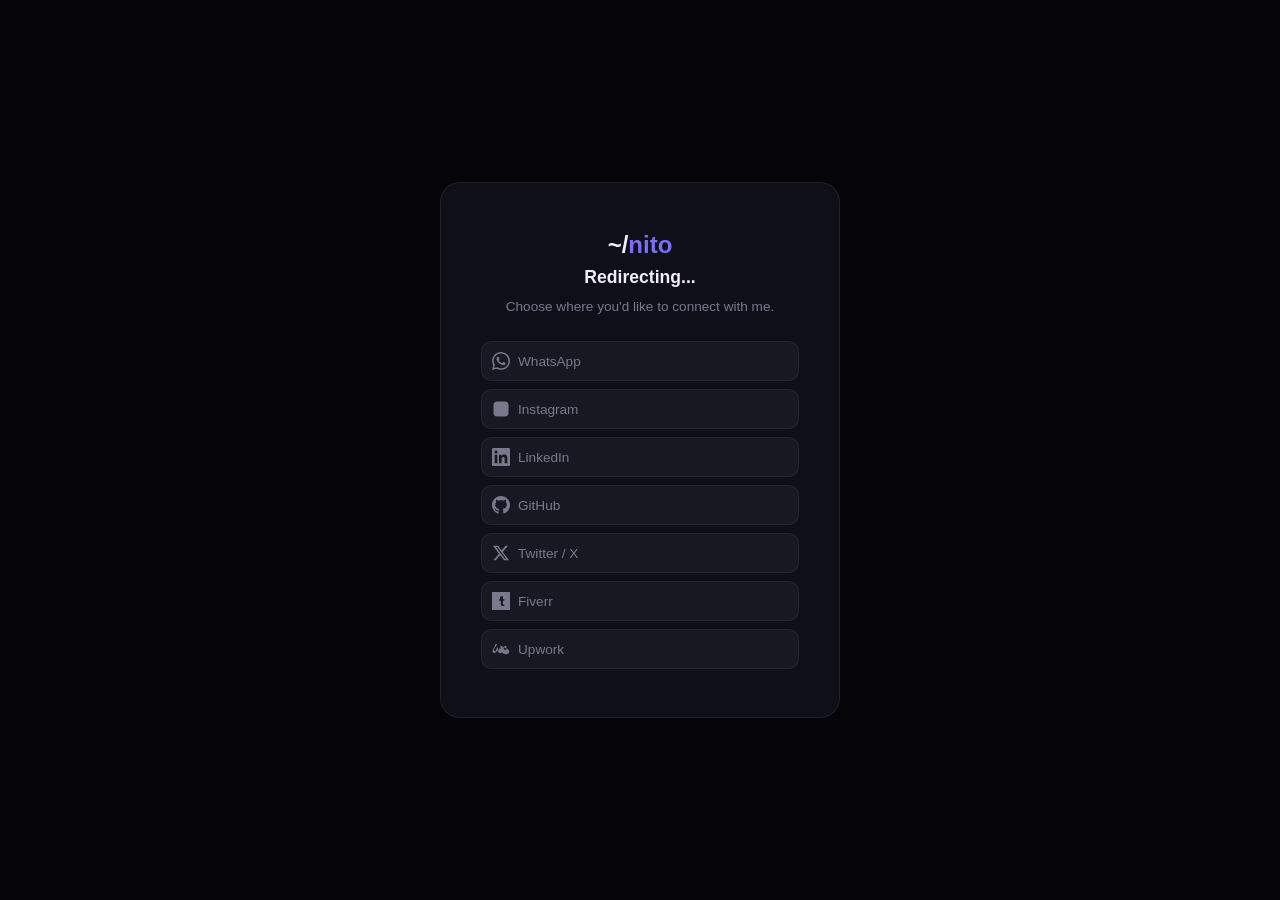
<file: redirect/index.html>
<!DOCTYPE html>
<html lang="en">
<head>
<meta charset="UTF-8">
<meta name="viewport" content="width=device-width, initial-scale=1.0">
<title>Redirect — ~/nito</title>
<style>
  * { margin: 0; padding: 0; box-sizing: border-box; }
  body {
    font-family: 'DM Sans', -apple-system, sans-serif;
    background: #050508;
    color: #F0EEF8;
    min-height: 100vh;
    display: flex;
    align-items: center;
    justify-content: center;
    text-align: center;
  }
  .card {
    background: #0f0f1a;
    border: 1px solid rgba(255,255,255,0.07);
    border-radius: 20px;
    padding: 48px 40px;
    max-width: 400px;
    width: 100%;
    margin: 24px;
  }
  .logo { font-family: 'Syne', sans-serif; font-size: 1.5rem; font-weight: 800; margin-bottom: 8px; }
  .logo span { color: #7B6EF6; }
  .title { font-size: 1.1rem; font-weight: 600; margin-bottom: 8px; }
  .desc { font-size: 0.85rem; color: #7A788C; margin-bottom: 24px; line-height: 1.6; }
  .loader { width: 32px; height: 32px; border: 2px solid rgba(255,255,255,0.06); border-top-color: #7B6EF6; border-radius: 50%; animation: spin 0.8s linear infinite; margin: 0 auto 24px; }
  @keyframes spin { to { transform: rotate(360deg); } }
  .btn {
    display: inline-block;
    padding: 12px 28px;
    background: #7B6EF6;
    color: white;
    text-decoration: none;
    border-radius: 100px;
    font-size: 0.9rem;
    font-weight: 500;
    transition: background 0.3s;
    margin-top: 8px;
  }
  .btn:hover { background: #6B5EE6; }
  .redirect-list { display: flex; flex-direction: column; gap: 8px; margin-top: 20px; }
  .redirect-list a {
    display: flex;
    align-items: center;
    gap: 8px;
    color: #7A788C;
    text-decoration: none;
    font-size: 0.85rem;
    padding: 10px;
    border-radius: 10px;
    background: rgba(255,255,255,0.04);
    border: 1px solid rgba(255,255,255,0.06);
    transition: all 0.2s;
  }
  .redirect-list a:hover { color: #F0EEF8; border-color: rgba(123,110,246,0.3); }
</style>
</head>
<body>
  <div class="card">
    <div class="logo">~/<span>nito</span></div>
    <div class="title">Redirecting...</div>
    <div class="desc">Choose where you'd like to connect with me.</div>
    <div class="redirect-list">
      <a href="whatsapp"><svg width="18" height="18" viewBox="0 0 24 24" fill="currentColor"><path d="M17.472 14.382c-.297-.149-1.758-.867-2.03-.967-.273-.099-.471-.148-.67.15-.197.297-.767.966-.94 1.164-.173.199-.347.223-.644.075-.297-.15-1.255-.463-2.39-1.475-.883-.788-1.48-1.761-1.653-2.059-.173-.297-.018-.458.13-.606.134-.133.298-.347.446-.52.149-.174.198-.298.298-.497.099-.198.05-.371-.025-.52-.075-.149-.669-1.612-.916-2.207-.242-.579-.487-.5-.669-.51-.173-.008-.371-.01-.57-.01-.198 0-.52.074-.792.372-.272.297-1.04 1.016-1.04 2.479 0 1.462 1.065 2.875 1.213 3.074.149.198 2.096 3.2 5.077 4.487.709.306 1.262.489 1.694.625.712.227 1.36.195 1.871.118.571-.085 1.758-.719 2.006-1.413.248-.694.248-1.289.173-1.413-.074-.124-.272-.198-.57-.347m-5.421 7.403h-.004a9.87 9.87 0 0 1-5.031-1.378l-.361-.214-3.741.982.998-3.648-.235-.374a9.86 9.86 0 0 1-1.51-5.26c.001-5.45 4.436-9.884 9.888-9.884 2.64 0 5.122 1.03 6.988 2.898a9.825 9.825 0 0 1 2.893 6.994c-.003 5.45-4.437 9.884-9.885 9.884m8.413-18.297A11.815 11.815 0 0 0 12.05 0C5.495 0 .16 5.335.157 11.892c0 2.096.547 4.142 1.588 5.945L.057 24l6.305-1.654a11.882 11.882 0 0 0 5.683 1.448h.005c6.554 0 11.89-5.335 11.893-11.893a11.821 11.821 0 0 0-3.48-8.413z"/></svg> WhatsApp</a>
      <a href="instagram"><svg width="18" height="18" viewBox="0 0 24 24" fill="currentColor"><rect x="2" y="2" width="20" height="20" rx="5" ry="5"/><path d="M16 11.37A4 4 0 1 1 12.63 8 4 4 0 0 1 16 11.37z"/><line x1="17.5" y1="6.5" x2="17.51" y2="6.5"/></svg> Instagram</a>
      <a href="linkedin"><svg width="18" height="18" viewBox="0 0 24 24" fill="currentColor"><path d="M20.447 20.452h-3.554v-5.569c0-1.328-.027-3.037-1.852-3.037-1.853 0-2.136 1.445-2.136 2.939v5.667H9.351V9h3.414v1.561h.046c.477-.9 1.637-1.85 3.37-1.85 3.601 0 4.267 2.37 4.267 5.455v6.286zM5.337 7.433c-1.144 0-2.063-.926-2.063-2.065 0-1.138.92-2.063 2.063-2.063 1.14 0 2.064.925 2.064 2.063 0 1.139-.925 2.065-2.064 2.065zm1.782 13.019H3.555V9h3.564v11.452zM22.225 0H1.771C.792 0 0 .774 0 1.729v20.542C0 23.227.792 24 1.771 24h20.451C23.2 24 24 23.227 24 22.271V1.729C24 .774 23.2 0 22.222 0h.003z"/></svg> LinkedIn</a>
      <a href="github"><svg width="18" height="18" viewBox="0 0 24 24" fill="currentColor"><path d="M12 0c-6.626 0-12 5.373-12 12 0 5.302 3.438 9.8 8.207 11.387.599.111.793-.261.793-.577v-2.234c-3.338.726-4.033-1.416-4.033-1.416-.546-1.387-1.333-1.756-1.333-1.756-1.089-.745.083-.729.083-.729 1.205.084 1.839 1.237 1.839 1.237 1.07 1.834 2.807 1.304 3.492.997.107-.775.418-1.305.762-1.604-2.665-.305-5.467-1.334-5.467-5.931 0-1.311.469-2.381 1.236-3.221-.124-.303-.535-1.524.117-3.176 0 0 1.008-.322 3.301 1.23.957-.266 1.983-.399 3.003-.404 1.02.005 2.047.138 3.006.404 2.291-1.552 3.297-1.23 3.297-1.23.653 1.653.242 2.874.118 3.176.77.84 1.235 1.911 1.235 3.221 0 4.609-2.807 5.624-5.479 5.921.43.372.823 1.102.823 2.222v3.293c0 .319.192.694.801.576 4.765-1.589 8.199-6.086 8.199-11.386 0-6.627-5.373-12-12-12z"/></svg> GitHub</a>
      <a href="twitter"><svg width="18" height="18" viewBox="0 0 24 24" fill="currentColor"><path d="M18.244 2.25h3.308l-7.227 8.26 8.502 11.24H16.17l-5.214-6.817L4.99 21.75H1.68l7.73-8.835L1.254 2.25H8.08l4.713 6.231zm-1.161 17.52h1.833L7.084 4.126H5.117z"/></svg> Twitter / X</a>
      <a href="fiverr"><svg width="18" height="18" viewBox="0 0 24 24" fill="currentColor"><path d="M0 0v24h24V0H0zm14.543 5.543v4.229h1.886v1.886h-1.886v4.457c0 .656.533.754.943.754h.943v1.886h-1.886c-1.748 0-2.829-.952-2.829-2.829v-4.268H9.6V9.772h1.114V7.372c0-.96.638-1.829 1.943-1.829h1.886z"/></svg> Fiverr</a>
      <a href="upwork"><svg width="18" height="18" viewBox="0 0 24 24" fill="currentColor"><path d="M18.561 13.158c-1.102 0-2.135-.467-3.074-1.227l.228-.944.052-.211c.444-1.773.785-3.024 1.885-3.024 1.07 0 1.853 1.055 1.853 2.571 0 1.216-.482 2.835-.944 2.835zM10.828 7.067c.396 1.016 1.08 3.596 1.517 5.088l-.376.193c-.317-.882-.667-1.93-1.027-3.052l-.135.07c-.655 1.657-1.133 2.824-1.9 4.486-.634-1.335-1.274-2.86-1.907-4.355l-.373.186c-.343 1.183-.68 2.227-1.031 3.195C5.165 14.314 4.413 15.1 3.66 15.1c-.617 0-1.1-.437-1.1-1.29 0-2.262 3.419-6.521 4.819-8.403H4.545L2.973 9.938l-.102.164c-1.247 1.878-2.154 3.544-2.154 5.024 0 1.389.87 2.284 2.098 2.284 1.32 0 2.278-.835 3.396-1.996.471-.47.932-1.053 1.401-1.733l.124.48c.769 2.091 1.606 3.664 2.969 3.664 1.023 0 1.852-.695 2.706-1.971.219.687.56 1.254 1.089 1.678 1.164 1.03 2.867 1.394 4.227 1.394 2.277 0 4.211-1.184 4.211-3.354 0-2.422-2.266-4.155-4.226-4.155z"/></svg> Upwork</a>
    </div>
  </div>
</body>
</html>
</file>
